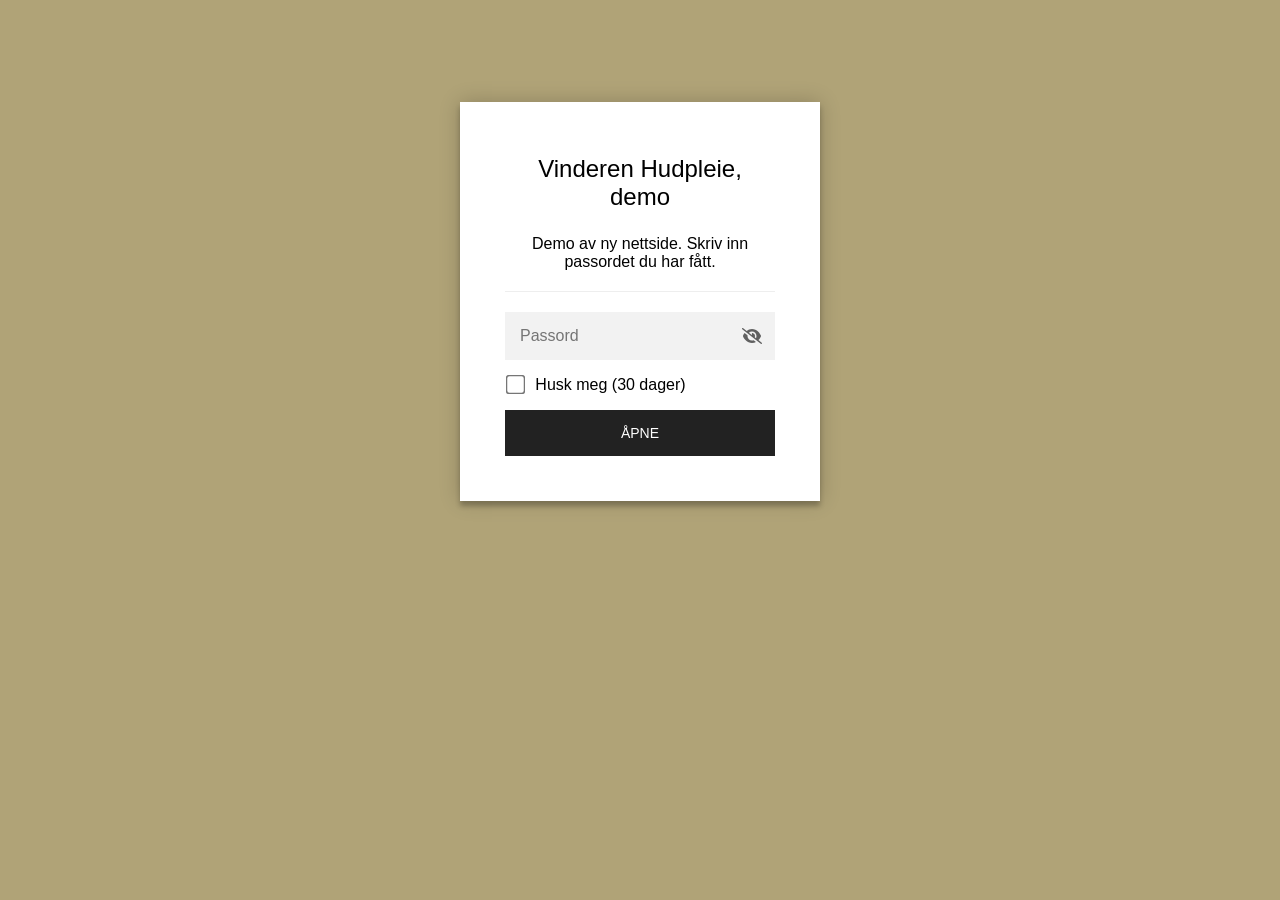
<file: index.html>
<!DOCTYPE html>
<html class="staticrypt-html">
    <head>
        <meta charset="utf-8" />
        <title>Vinderen Hudpleie, demo</title>
        <meta name="viewport" content="width=device-width, initial-scale=1" />

        <!-- do not cache this page -->
        <meta http-equiv="cache-control" content="max-age=0" />
        <meta http-equiv="cache-control" content="no-cache" />
        <meta http-equiv="expires" content="0" />
        <meta http-equiv="expires" content="Tue, 01 Jan 1980 1:00:00 GMT" />
        <meta http-equiv="pragma" content="no-cache" />

        <style>
            .staticrypt-hr {
                margin-top: 20px;
                margin-bottom: 20px;
                border: 0;
                border-top: 1px solid #eee;
            }

            .staticrypt-page {
                width: 360px;
                padding: 8% 0 0;
                margin: auto;
                box-sizing: border-box;
            }

            .staticrypt-form {
                position: relative;
                z-index: 1;
                background: #ffffff;
                max-width: 360px;
                margin: 0 auto 100px;
                padding: 45px;
                text-align: center;
                box-shadow: 0 0 20px 0 rgba(0, 0, 0, 0.2), 0 5px 5px 0 rgba(0, 0, 0, 0.24);
            }

            .staticrypt-form input[type="password"],
            input[type="text"] {
                background: inherit;
                border: 0;
                box-sizing: border-box; /* This ensures padding is included in the total width */
                font-size: 14px;
                outline: 0;
                padding: 15px 30px 15px 15px; /* Adjust the padding to ensure there is space for the icon */
                width: 100%;
            }

            .staticrypt-password-container {
                position: relative;
                outline: 0;
                background: #f2f2f2;
                width: 100%;
                border: 0;
                margin: 0 0 15px;
                box-sizing: border-box;
            }

            .staticrypt-toggle-password-visibility {
                cursor: pointer;
                height: 20px;
                opacity: 60%;
                padding: 13px;
                position: absolute;
                right: 0;
                top: 50%;
                transform: translateY(-50%);
                width: 20px;
            }

            .staticrypt-form .staticrypt-decrypt-button {
                text-transform: uppercase;
                outline: 0;
                background: #222222;
                width: 100%;
                border: 0;
                padding: 15px;
                color: #ffffff;
                font-size: 14px;
                cursor: pointer;
            }

            .staticrypt-form .staticrypt-decrypt-button:hover,
            .staticrypt-form .staticrypt-decrypt-button:active,
            .staticrypt-form .staticrypt-decrypt-button:focus {
                background: #222222;
                filter: brightness(92%);
            }

            .staticrypt-html {
                height: 100%;
            }

            .staticrypt-body {
                height: 100%;
                margin: 0;
            }

            .staticrypt-content {
                height: 100%;
                margin-bottom: 1em;
                background: #B0A377;
                font-family: "Arial", sans-serif;
                -webkit-font-smoothing: antialiased;
                -moz-osx-font-smoothing: grayscale;
            }

            .staticrypt-instructions {
                margin-top: -1em;
                margin-bottom: 1em;
            }

            .staticrypt-title {
                font-size: 1.5em;
            }

            label.staticrypt-remember {
                display: flex;
                align-items: center;
                margin-bottom: 1em;
            }

            .staticrypt-remember input[type="checkbox"] {
                transform: scale(1.5);
                margin-right: 1em;
            }

            .hidden {
                display: none !important;
            }

            .staticrypt-spinner-container {
                height: 100%;
                display: flex;
                align-items: center;
                justify-content: center;
            }

            .staticrypt-spinner {
                display: inline-block;
                width: 2rem;
                height: 2rem;
                vertical-align: text-bottom;
                border: 0.25em solid gray;
                border-right-color: transparent;
                border-radius: 50%;
                -webkit-animation: spinner-border 0.75s linear infinite;
                animation: spinner-border 0.75s linear infinite;
                animation-duration: 0.75s;
                animation-timing-function: linear;
                animation-delay: 0s;
                animation-iteration-count: infinite;
                animation-direction: normal;
                animation-fill-mode: none;
                animation-play-state: running;
                animation-name: spinner-border;
            }

            @keyframes spinner-border {
                100% {
                    transform: rotate(360deg);
                }
            }

            @media screen and (-webkit-min-device-pixel-ratio: 0) {
                .staticrypt-form input[type="password"],
                input[type="text"] {
                    font-size: 16px;
                }
            }
        </style>
    </head>

    <body class="staticrypt-body">
        <div id="staticrypt_loading" class="staticrypt-spinner-container">
            <div class="staticrypt-spinner"></div>
        </div>

        <div id="staticrypt_content" class="staticrypt-content hidden">
            <div class="staticrypt-page">
                <div class="staticrypt-form">
                    <div class="staticrypt-instructions">
                        <p class="staticrypt-title">Vinderen Hudpleie, demo</p>
                        <p>Demo av ny nettside. Skriv inn passordet du har fått.</p>
                    </div>

                    <hr class="staticrypt-hr" />

                    <form id="staticrypt-form" action="#" method="post">
                        <div class="staticrypt-password-container">
                            <input
                                id="staticrypt-password"
                                type="password"
                                name="password"
                                placeholder="Passord"
                                autofocus
                            />

                            <img
                                class="staticrypt-toggle-password-visibility"
                                alt="Show password"
                                title="Show password"
                                src="[data-uri]"
                            />
                        </div>

                        <label id="staticrypt-remember-label" class="staticrypt-remember hidden">
                            <input id="staticrypt-remember" type="checkbox" name="remember" />
                            Husk meg (30 dager)
                        </label>

                        <input type="submit" class="staticrypt-decrypt-button" value="Åpne" />
                    </form>
                </div>
            </div>
        </div>

        <script>
            // these variables will be filled when generating the file - the template format is 'variable_name'
            const staticryptInitiator = ((function(){
  const exports = {};
  const cryptoEngine = ((function(){
  const exports = {};
  const { subtle } = crypto;

const IV_BITS = 16 * 8;
const HEX_BITS = 4;
const ENCRYPTION_ALGO = "AES-CBC";

/**
 * Translates between utf8 encoded hexadecimal strings
 * and Uint8Array bytes.
 */
const HexEncoder = {
    /**
     * hex string -> bytes
     * @param {string} hexString
     * @returns {Uint8Array}
     */
    parse: function (hexString) {
        if (hexString.length % 2 !== 0) throw "Invalid hexString";
        const arrayBuffer = new Uint8Array(hexString.length / 2);

        for (let i = 0; i < hexString.length; i += 2) {
            const byteValue = parseInt(hexString.substring(i, i + 2), 16);
            if (isNaN(byteValue)) {
                throw "Invalid hexString";
            }
            arrayBuffer[i / 2] = byteValue;
        }
        return arrayBuffer;
    },

    /**
     * bytes -> hex string
     * @param {Uint8Array} bytes
     * @returns {string}
     */
    stringify: function (bytes) {
        const hexBytes = [];

        for (let i = 0; i < bytes.length; ++i) {
            let byteString = bytes[i].toString(16);
            if (byteString.length < 2) {
                byteString = "0" + byteString;
            }
            hexBytes.push(byteString);
        }
        return hexBytes.join("");
    },
};

/**
 * Translates between utf8 strings and Uint8Array bytes.
 */
const UTF8Encoder = {
    parse: function (str) {
        return new TextEncoder().encode(str);
    },

    stringify: function (bytes) {
        return new TextDecoder().decode(bytes);
    },
};

/**
 * Salt and encrypt a msg with a password.
 */
async function encrypt(msg, hashedPassword) {
    // Must be 16 bytes, unpredictable, and preferably cryptographically random. However, it need not be secret.
    // https://developer.mozilla.org/en-US/docs/Web/API/SubtleCrypto/encrypt#parameters
    const iv = crypto.getRandomValues(new Uint8Array(IV_BITS / 8));

    const key = await subtle.importKey("raw", HexEncoder.parse(hashedPassword), ENCRYPTION_ALGO, false, ["encrypt"]);

    const encrypted = await subtle.encrypt(
        {
            name: ENCRYPTION_ALGO,
            iv: iv,
        },
        key,
        UTF8Encoder.parse(msg)
    );

    // iv will be 32 hex characters, we prepend it to the ciphertext for use in decryption
    return HexEncoder.stringify(iv) + HexEncoder.stringify(new Uint8Array(encrypted));
}
exports.encrypt = encrypt;

/**
 * Decrypt a salted msg using a password.
 *
 * @param {string} encryptedMsg
 * @param {string} hashedPassword
 * @returns {Promise<string>}
 */
async function decrypt(encryptedMsg, hashedPassword) {
    const ivLength = IV_BITS / HEX_BITS;
    const iv = HexEncoder.parse(encryptedMsg.substring(0, ivLength));
    const encrypted = encryptedMsg.substring(ivLength);

    const key = await subtle.importKey("raw", HexEncoder.parse(hashedPassword), ENCRYPTION_ALGO, false, ["decrypt"]);

    const outBuffer = await subtle.decrypt(
        {
            name: ENCRYPTION_ALGO,
            iv: iv,
        },
        key,
        HexEncoder.parse(encrypted)
    );

    return UTF8Encoder.stringify(new Uint8Array(outBuffer));
}
exports.decrypt = decrypt;

/**
 * Salt and hash the password so it can be stored in localStorage without opening a password reuse vulnerability.
 *
 * @param {string} password
 * @param {string} salt
 * @returns {Promise<string>}
 */
async function hashPassword(password, salt) {
    // we hash the password in multiple steps, each adding more iterations. This is because we used to allow less
    // iterations, so for backward compatibility reasons, we need to support going from that to more iterations.
    let hashedPassword = await hashLegacyRound(password, salt);

    hashedPassword = await hashSecondRound(hashedPassword, salt);

    return hashThirdRound(hashedPassword, salt);
}
exports.hashPassword = hashPassword;

/**
 * This hashes the password with 1k iterations. This is a low number, we need this function to support backwards
 * compatibility.
 *
 * @param {string} password
 * @param {string} salt
 * @returns {Promise<string>}
 */
function hashLegacyRound(password, salt) {
    return pbkdf2(password, salt, 1000, "SHA-1");
}
exports.hashLegacyRound = hashLegacyRound;

/**
 * Add a second round of iterations. This is because we used to use 1k, so for backwards compatibility with
 * remember-me/autodecrypt links, we need to support going from that to more iterations.
 *
 * @param hashedPassword
 * @param salt
 * @returns {Promise<string>}
 */
function hashSecondRound(hashedPassword, salt) {
    return pbkdf2(hashedPassword, salt, 14000, "SHA-256");
}
exports.hashSecondRound = hashSecondRound;

/**
 * Add a third round of iterations to bring total number to 600k. This is because we used to use 1k, then 15k, so for
 * backwards compatibility with remember-me/autodecrypt links, we need to support going from that to more iterations.
 *
 * @param hashedPassword
 * @param salt
 * @returns {Promise<string>}
 */
function hashThirdRound(hashedPassword, salt) {
    return pbkdf2(hashedPassword, salt, 585000, "SHA-256");
}
exports.hashThirdRound = hashThirdRound;

/**
 * Salt and hash the password so it can be stored in localStorage without opening a password reuse vulnerability.
 *
 * @param {string} password
 * @param {string} salt
 * @param {int} iterations
 * @param {string} hashAlgorithm
 * @returns {Promise<string>}
 */
async function pbkdf2(password, salt, iterations, hashAlgorithm) {
    const key = await subtle.importKey("raw", UTF8Encoder.parse(password), "PBKDF2", false, ["deriveBits"]);

    const keyBytes = await subtle.deriveBits(
        {
            name: "PBKDF2",
            hash: hashAlgorithm,
            iterations,
            salt: UTF8Encoder.parse(salt),
        },
        key,
        256
    );

    return HexEncoder.stringify(new Uint8Array(keyBytes));
}

function generateRandomSalt() {
    const bytes = crypto.getRandomValues(new Uint8Array(128 / 8));

    return HexEncoder.stringify(new Uint8Array(bytes));
}
exports.generateRandomSalt = generateRandomSalt;

async function signMessage(hashedPassword, message) {
    const key = await subtle.importKey(
        "raw",
        HexEncoder.parse(hashedPassword),
        {
            name: "HMAC",
            hash: "SHA-256",
        },
        false,
        ["sign"]
    );
    const signature = await subtle.sign("HMAC", key, UTF8Encoder.parse(message));

    return HexEncoder.stringify(new Uint8Array(signature));
}
exports.signMessage = signMessage;

function getRandomAlphanum() {
    const possibleCharacters = "abcdefghijklmnopqrstuvwxyzABCDEFGHIJKLMNOPQRSTUVWXYZ0123456789";

    let byteArray;
    let parsedInt;

    // Keep generating new random bytes until we get a value that falls
    // within a range that can be evenly divided by possibleCharacters.length
    do {
        byteArray = crypto.getRandomValues(new Uint8Array(1));
        // extract the lowest byte to get an int from 0 to 255 (probably unnecessary, since we're only generating 1 byte)
        parsedInt = byteArray[0] & 0xff;
    } while (parsedInt >= 256 - (256 % possibleCharacters.length));

    // Take the modulo of the parsed integer to get a random number between 0 and totalLength - 1
    const randomIndex = parsedInt % possibleCharacters.length;

    return possibleCharacters[randomIndex];
}

/**
 * Generate a random string of a given length.
 *
 * @param {int} length
 * @returns {string}
 */
function generateRandomString(length) {
    let randomString = "";

    for (let i = 0; i < length; i++) {
        randomString += getRandomAlphanum();
    }

    return randomString;
}
exports.generateRandomString = generateRandomString;

  return exports;
})());
const codec = ((function(){
  const exports = {};
  /**
 * Initialize the codec with the provided cryptoEngine - this return functions to encode and decode messages.
 *
 * @param cryptoEngine - the engine to use for encryption / decryption
 */
function init(cryptoEngine) {
    const exports = {};

    /**
     * Top-level function for encoding a message.
     * Includes password hashing, encryption, and signing.
     *
     * @param {string} msg
     * @param {string} password
     * @param {string} salt
     *
     * @returns {string} The encoded text
     */
    async function encode(msg, password, salt) {
        const hashedPassword = await cryptoEngine.hashPassword(password, salt);

        const encrypted = await cryptoEngine.encrypt(msg, hashedPassword);

        // we use the hashed password in the HMAC because this is effectively what will be used a password (so we can store
        // it in localStorage safely, we don't use the clear text password)
        const hmac = await cryptoEngine.signMessage(hashedPassword, encrypted);

        return hmac + encrypted;
    }
    exports.encode = encode;

    /**
     * Encode using a password that has already been hashed. This is useful to encode multiple messages in a row, that way
     * we don't need to hash the password multiple times.
     *
     * @param {string} msg
     * @param {string} hashedPassword
     *
     * @returns {string} The encoded text
     */
    async function encodeWithHashedPassword(msg, hashedPassword) {
        const encrypted = await cryptoEngine.encrypt(msg, hashedPassword);

        // we use the hashed password in the HMAC because this is effectively what will be used a password (so we can store
        // it in localStorage safely, we don't use the clear text password)
        const hmac = await cryptoEngine.signMessage(hashedPassword, encrypted);

        return hmac + encrypted;
    }
    exports.encodeWithHashedPassword = encodeWithHashedPassword;

    /**
     * Top-level function for decoding a message.
     * Includes signature check and decryption.
     *
     * @param {string} signedMsg
     * @param {string} hashedPassword
     * @param {string} salt
     * @param {int} backwardCompatibleAttempt
     * @param {string} originalPassword
     *
     * @returns {Object} {success: true, decoded: string} | {success: false, message: string}
     */
    async function decode(signedMsg, hashedPassword, salt, backwardCompatibleAttempt = 0, originalPassword = "") {
        const encryptedHMAC = signedMsg.substring(0, 64);
        const encryptedMsg = signedMsg.substring(64);
        const decryptedHMAC = await cryptoEngine.signMessage(hashedPassword, encryptedMsg);

        if (decryptedHMAC !== encryptedHMAC) {
            // we have been raising the number of iterations in the hashing algorithm multiple times, so to support the old
            // remember-me/autodecrypt links we need to try bringing the old hashes up to speed.
            originalPassword = originalPassword || hashedPassword;
            if (backwardCompatibleAttempt === 0) {
                const updatedHashedPassword = await cryptoEngine.hashThirdRound(originalPassword, salt);

                return decode(signedMsg, updatedHashedPassword, salt, backwardCompatibleAttempt + 1, originalPassword);
            }
            if (backwardCompatibleAttempt === 1) {
                let updatedHashedPassword = await cryptoEngine.hashSecondRound(originalPassword, salt);
                updatedHashedPassword = await cryptoEngine.hashThirdRound(updatedHashedPassword, salt);

                return decode(signedMsg, updatedHashedPassword, salt, backwardCompatibleAttempt + 1, originalPassword);
            }

            return { success: false, message: "Signature mismatch" };
        }

        return {
            success: true,
            decoded: await cryptoEngine.decrypt(encryptedMsg, hashedPassword),
        };
    }
    exports.decode = decode;

    return exports;
}
exports.init = init;

  return exports;
})());
const decode = codec.init(cryptoEngine).decode;

/**
 * Initialize the staticrypt module, that exposes functions callbable by the password_template.
 *
 * @param {{
 *  staticryptEncryptedMsgUniqueVariableName: string,
 *  isRememberEnabled: boolean,
 *  rememberDurationInDays: number,
 *  staticryptSaltUniqueVariableName: string,
 * }} staticryptConfig - object of data that is stored on the password_template at encryption time.
 *
 * @param {{
 *  rememberExpirationKey: string,
 *  rememberPassphraseKey: string,
 *  replaceHtmlCallback: function,
 *  clearLocalStorageCallback: function,
 * }} templateConfig - object of data that can be configured by a custom password_template.
 */
function init(staticryptConfig, templateConfig) {
    const exports = {};

    /**
     * Decrypt our encrypted page, replace the whole HTML.
     *
     * @param {string} hashedPassword
     * @returns {Promise<boolean>}
     */
    async function decryptAndReplaceHtml(hashedPassword) {
        const { staticryptEncryptedMsgUniqueVariableName, staticryptSaltUniqueVariableName } = staticryptConfig;
        const { replaceHtmlCallback } = templateConfig;

        const result = await decode(
            staticryptEncryptedMsgUniqueVariableName,
            hashedPassword,
            staticryptSaltUniqueVariableName
        );
        if (!result.success) {
            return false;
        }
        const plainHTML = result.decoded;

        // if the user configured a callback call it, otherwise just replace the whole HTML
        if (typeof replaceHtmlCallback === "function") {
            replaceHtmlCallback(plainHTML);
        } else {
            document.write(plainHTML);
            document.close();
        }

        return true;
    }

    /**
     * Attempt to decrypt the page and replace the whole HTML.
     *
     * @param {string} password
     * @param {boolean} isRememberChecked
     *
     * @returns {Promise<{isSuccessful: boolean, hashedPassword?: string}>} - we return an object, so that if we want to
     *   expose more information in the future we can do it without breaking the password_template
     */
    async function handleDecryptionOfPage(password, isRememberChecked) {
        const { staticryptSaltUniqueVariableName } = staticryptConfig;

        // decrypt and replace the whole page
        const hashedPassword = await cryptoEngine.hashPassword(password, staticryptSaltUniqueVariableName);
        return handleDecryptionOfPageFromHash(hashedPassword, isRememberChecked);
    }
    exports.handleDecryptionOfPage = handleDecryptionOfPage;

    async function handleDecryptionOfPageFromHash(hashedPassword, isRememberChecked) {
        const { isRememberEnabled, rememberDurationInDays } = staticryptConfig;
        const { rememberExpirationKey, rememberPassphraseKey } = templateConfig;

        const isDecryptionSuccessful = await decryptAndReplaceHtml(hashedPassword);

        if (!isDecryptionSuccessful) {
            return {
                isSuccessful: false,
                hashedPassword,
            };
        }

        // remember the hashedPassword and set its expiration if necessary
        if (isRememberEnabled && isRememberChecked) {
            window.localStorage.setItem(rememberPassphraseKey, hashedPassword);

            // set the expiration if the duration isn't 0 (meaning no expiration)
            if (rememberDurationInDays > 0) {
                window.localStorage.setItem(
                    rememberExpirationKey,
                    (new Date().getTime() + rememberDurationInDays * 24 * 60 * 60 * 1000).toString()
                );
            }
        }

        return {
            isSuccessful: true,
            hashedPassword,
        };
    }
    exports.handleDecryptionOfPageFromHash = handleDecryptionOfPageFromHash;

    /**
     * Clear localstorage from staticrypt related values
     */
    function clearLocalStorage() {
        const { clearLocalStorageCallback, rememberExpirationKey, rememberPassphraseKey } = templateConfig;

        if (typeof clearLocalStorageCallback === "function") {
            clearLocalStorageCallback();
        } else {
            localStorage.removeItem(rememberPassphraseKey);
            localStorage.removeItem(rememberExpirationKey);
        }
    }

    async function handleDecryptOnLoad() {
        let isSuccessful = await decryptOnLoadFromUrl();

        if (!isSuccessful) {
            isSuccessful = await decryptOnLoadFromRememberMe();
        }

        return { isSuccessful };
    }
    exports.handleDecryptOnLoad = handleDecryptOnLoad;

    /**
     * Clear storage if we are logging out
     *
     * @returns {boolean} - whether we logged out
     */
    function logoutIfNeeded() {
        const logoutKey = "staticrypt_logout";

        // handle logout through query param
        const queryParams = new URLSearchParams(window.location.search);
        if (queryParams.has(logoutKey)) {
            clearLocalStorage();
            return true;
        }

        // handle logout through URL fragment
        const hash = window.location.hash.substring(1);
        if (hash.includes(logoutKey)) {
            clearLocalStorage();
            return true;
        }

        return false;
    }

    /**
     * To be called on load: check if we want to try to decrypt and replace the HTML with the decrypted content, and
     * try to do it if needed.
     *
     * @returns {Promise<boolean>} true if we derypted and replaced the whole page, false otherwise
     */
    async function decryptOnLoadFromRememberMe() {
        const { rememberDurationInDays } = staticryptConfig;
        const { rememberExpirationKey, rememberPassphraseKey } = templateConfig;

        // if we are login out, terminate
        if (logoutIfNeeded()) {
            return false;
        }

        // if there is expiration configured, check if we're not beyond the expiration
        if (rememberDurationInDays && rememberDurationInDays > 0) {
            const expiration = localStorage.getItem(rememberExpirationKey),
                isExpired = expiration && new Date().getTime() > parseInt(expiration);

            if (isExpired) {
                clearLocalStorage();
                return false;
            }
        }

        const hashedPassword = localStorage.getItem(rememberPassphraseKey);

        if (hashedPassword) {
            // try to decrypt
            const isDecryptionSuccessful = await decryptAndReplaceHtml(hashedPassword);

            // if the decryption is unsuccessful the password might be wrong - silently clear the saved data and let
            // the user fill the password form again
            if (!isDecryptionSuccessful) {
                clearLocalStorage();
                return false;
            }

            return true;
        }

        return false;
    }

    async function decryptOnLoadFromUrl() {
        const passwordKey = "staticrypt_pwd";
        const rememberMeKey = "remember_me";

        // try to get the password from the query param (for backward compatibility - we now want to avoid this method,
        // since it sends the hashed password to the server which isn't needed)
        const queryParams = new URLSearchParams(window.location.search);
        const hashedPasswordQuery = queryParams.get(passwordKey);
        const rememberMeQuery = queryParams.get(rememberMeKey);

        const urlFragment = window.location.hash.substring(1);
        // get the password from the url fragment
        const hashedPasswordRegexMatch = urlFragment.match(new RegExp(passwordKey + "=([^&]*)"));
        const hashedPasswordFragment = hashedPasswordRegexMatch ? hashedPasswordRegexMatch[1] : null;
        const rememberMeFragment = urlFragment.includes(rememberMeKey);

        const hashedPassword = hashedPasswordFragment || hashedPasswordQuery;
        const rememberMe = rememberMeFragment || rememberMeQuery;

        if (hashedPassword) {
            return handleDecryptionOfPageFromHash(hashedPassword, rememberMe);
        }

        return false;
    }

    return exports;
}
exports.init = init;

  return exports;
})());
            const templateError = "Feil passord",
                templateToggleAltShow = "Show password",
                templateToggleAltHide = "Hide password",
                isRememberEnabled = true,
                staticryptConfig = {"staticryptEncryptedMsgUniqueVariableName":"[base64]","isRememberEnabled":true,"rememberDurationInDays":30,"staticryptSaltUniqueVariableName":"d396b46cbaf304ff9c9ac2faa4da9e29"};

            // you can edit these values to customize some of the behavior of StatiCrypt
            const templateConfig = {
                rememberExpirationKey: "staticrypt_expiration",
                rememberPassphraseKey: "staticrypt_passphrase",
                replaceHtmlCallback: null,
                clearLocalStorageCallback: null,
            };

            // init the staticrypt engine
            const staticrypt = staticryptInitiator.init(staticryptConfig, templateConfig);

            // try to automatically decrypt on load if there is a saved password
            window.onload = async function () {
                const { isSuccessful } = await staticrypt.handleDecryptOnLoad();

                // if we didn't decrypt anything on load, show the password prompt. Otherwise the content has already been
                // replaced, no need to do anything
                if (!isSuccessful) {
                    // hide loading screen
                    document.getElementById("staticrypt_loading").classList.add("hidden");
                    document.getElementById("staticrypt_content").classList.remove("hidden");
                    document.getElementById("staticrypt-password").focus();

                    // show the remember me checkbox
                    if (isRememberEnabled) {
                        document.getElementById("staticrypt-remember-label").classList.remove("hidden");
                    }
                }
            };

            // toggle password visibility
            const toggleIcon = document.querySelector(".staticrypt-toggle-password-visibility");
            // these two icons are coming from FontAwesome
            const imgSrcEyeClosed =
                "[data-uri]";
            const imgSrcEyeOpened =
                "[data-uri]";
            toggleIcon.addEventListener("click", function () {
                const passwordInput = document.getElementById("staticrypt-password");
                if (passwordInput.type === "password") {
                    passwordInput.type = "text";
                    toggleIcon.src = imgSrcEyeOpened;
                    toggleIcon.alt = templateToggleAltHide;
                    toggleIcon.title = templateToggleAltHide;
                } else {
                    passwordInput.type = "password";
                    toggleIcon.src = imgSrcEyeClosed;
                    toggleIcon.alt = templateToggleAltShow;
                    toggleIcon.title = templateToggleAltShow;
                }
            });

            // handle password form submission
            document.getElementById("staticrypt-form").addEventListener("submit", async function (e) {
                e.preventDefault();

                const password = document.getElementById("staticrypt-password").value,
                    isRememberChecked = document.getElementById("staticrypt-remember").checked;

                const { isSuccessful } = await staticrypt.handleDecryptionOfPage(password, isRememberChecked);

                if (!isSuccessful) {
                    alert(templateError);
                }
            });
        </script>
    </body>
</html>
</file>
